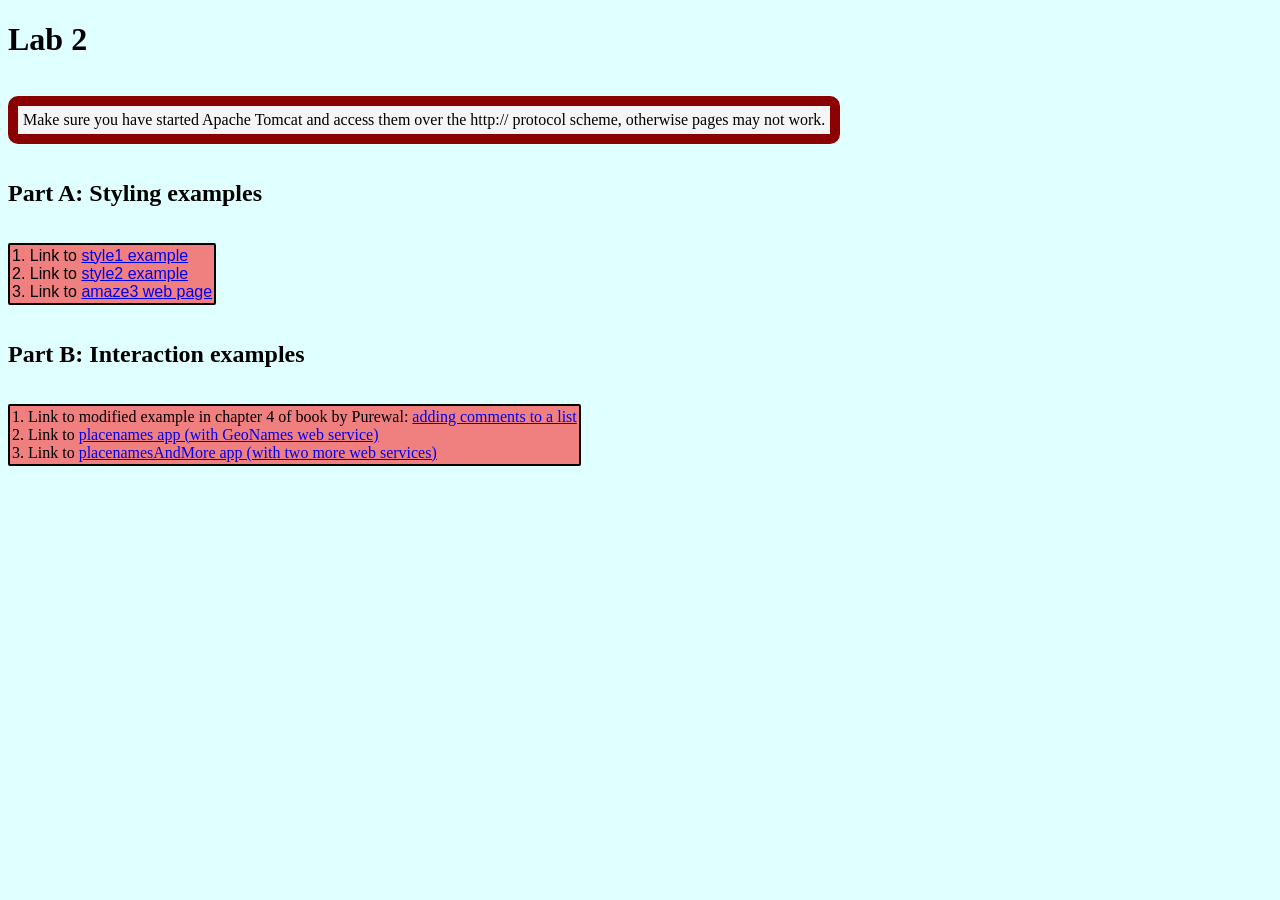
<file: lab2/index.html>
<!doctype html>
<html>

<head>
	<title>Lab 2 start page</title>
	<link href="webstyle.css" rel="stylesheet" type="text/css">
</head>

<body>
	<h1>Lab 2</h1>
	<p> Make sure you have started Apache Tomcat and access them over the http:// protocol scheme, otherwise pages may not work. </p>

	<h2>Part A: Styling examples</h2>
	<ol id="listA">
		<!-- <link href="https://fonts.google.com/" rel="stylesheet" type="text/css"> -->
		<li>
			Link to <a href="./styling/style1">style1 example</a>
		</li>
		<li>
			Link to <a href="./styling/style2">style2 example</a>
		</li>
		<li>
			Link to <a href="./styling/amaze3">amaze3 web page</a>
		</li>
	</ol>

	<h2>Part B: Interaction examples</h2>
	<ol id="listB">

		<li>
			Link to modified example in chapter 4 of book by Purewal: <a href="./interaction/add2dom/index.html">adding
				comments to a list</a>
		</li>
		<li>
			Link to <a href="./interaction/placenames/">placenames app (with GeoNames web service)</a>
		</li>
		<li>
			Link to <a href="./interaction/placenamesAndMore/">placenamesAndMore app (with two more web
				services)</a>
		</li>


	</ol>

	<br>

</body>

</html>
</file>
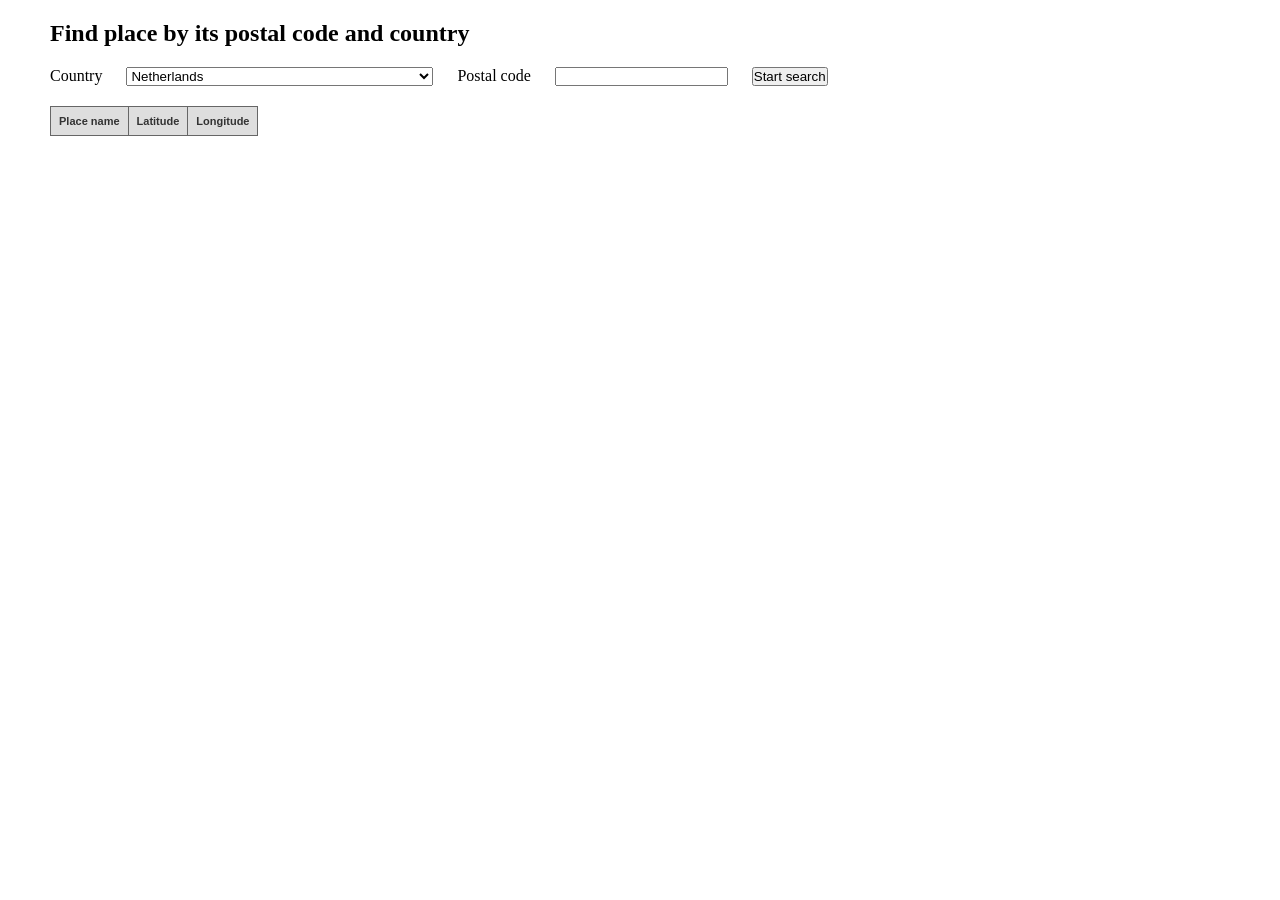
<file: lab2/Task_B/index.html>
<!doctype html>
<html>

<head>
	<meta charset="utf-8" />
	<title>Lab 2: places from GeoNames</title>
	<link rel="stylesheet" href="style.css">
	<script src="app.js"></script>

</head>

<body>
	<header>
	</header>

	<main>
		<section id='geonames' class='input_block'>
			<h2>Find place by its postal code and country</h2>

			<label for="countrySelect">Country</label>
			<select id="countrySelect">
				<option value="AF">Afghanistan</option>
				<option value="AX">Åland Islands</option>
				<option value="AL">Albania</option>
				<option value="DZ">Algeria</option>
				<option value="AS">American Samoa</option>
				<option value="AD">Andorra</option>
				<option value="AO">Angola</option>
				<option value="AI">Anguilla</option>
				<option value="AQ">Antarctica</option>
				<option value="AG">Antigua and Barbuda</option>
				<option value="AR">Argentina</option>
				<option value="AM">Armenia</option>
				<option value="AW">Aruba</option>
				<option value="AU">Australia</option>
				<option value="AT">Austria</option>
				<option value="AZ">Azerbaijan</option>
				<option value="BS">Bahamas</option>
				<option value="BH">Bahrain</option>
				<option value="BD">Bangladesh</option>
				<option value="BB">Barbados</option>
				<option value="BY">Belarus</option>
				<option value="BE">Belgium</option>
				<option value="BZ">Belize</option>
				<option value="BJ">Benin</option>
				<option value="BM">Bermuda</option>
				<option value="BT">Bhutan</option>
				<option value="BO">Bolivia</option>
				<option value="BA">Bosnia and Herzegovina</option>
				<option value="BW">Botswana</option>
				<option value="BV">Bouvet Island</option>
				<option value="BR">Brazil</option>
				<option value="IO">British Indian Ocean Territory</option>
				<option value="BN">Brunei Darussalam</option>
				<option value="BG">Bulgaria</option>
				<option value="BF">Burkina Faso</option>
				<option value="BI">Burundi</option>
				<option value="KH">Cambodia</option>
				<option value="CM">Cameroon</option>
				<option value="CA">Canada</option>
				<option value="CV">Cape Verde</option>
				<option value="KY">Cayman Islands</option>
				<option value="CF">Central African Republic</option>
				<option value="TD">Chad</option>
				<option value="CL">Chile</option>
				<option value="CN">China</option>
				<option value="CX">Christmas Island</option>
				<option value="CC">Cocos (Keeling) Islands</option>
				<option value="CO">Colombia</option>
				<option value="KM">Comoros</option>
				<option value="CG">Congo</option>
				<option value="CD">Congo, The Democratic Republic of The</option>
				<option value="CK">Cook Islands</option>
				<option value="CR">Costa Rica</option>
				<option value="CI">Cote D'ivoire</option>
				<option value="HR">Croatia</option>
				<option value="CU">Cuba</option>
				<option value="CY">Cyprus</option>
				<option value="CZ">Czechia</option>
				<option value="DK">Denmark</option>
				<option value="DJ">Djibouti</option>
				<option value="DM">Dominica</option>
				<option value="DO">Dominican Republic</option>
				<option value="EC">Ecuador</option>
				<option value="EG">Egypt</option>
				<option value="SV">El Salvador</option>
				<option value="GQ">Equatorial Guinea</option>
				<option value="ER">Eritrea</option>
				<option value="EE">Estonia</option>
				<option value="ET">Ethiopia</option>
				<option value="FK">Falkland Islands (Malvinas)</option>
				<option value="FO">Faroe Islands</option>
				<option value="FJ">Fiji</option>
				<option value="FI">Finland</option>
				<option value="FR">France</option>
				<option value="GF">French Guiana</option>
				<option value="PF">French Polynesia</option>
				<option value="TF">French Southern Territories</option>
				<option value="GA">Gabon</option>
				<option value="GM">Gambia</option>
				<option value="GE">Georgia</option>
				<option value="DE">Germany</option>
				<option value="GH">Ghana</option>
				<option value="GI">Gibraltar</option>
				<option value="GR">Greece</option>
				<option value="GL">Greenland</option>
				<option value="GD">Grenada</option>
				<option value="GP">Guadeloupe</option>
				<option value="GU">Guam</option>
				<option value="GT">Guatemala</option>
				<option value="GG">Guernsey</option>
				<option value="GN">Guinea</option>
				<option value="GW">Guinea-bissau</option>
				<option value="GY">Guyana</option>
				<option value="HT">Haiti</option>
				<option value="HM">Heard Island and Mcdonald Islands</option>
				<option value="VA">Holy See (Vatican City State)</option>
				<option value="HN">Honduras</option>
				<option value="HK">Hong Kong</option>
				<option value="HU">Hungary</option>
				<option value="IS">Iceland</option>
				<option value="IN">India</option>
				<option value="ID">Indonesia</option>
				<option value="IR">Iran, Islamic Republic of</option>
				<option value="IQ">Iraq</option>
				<option value="IE">Ireland</option>
				<option value="IM">Isle of Man</option>
				<option value="IL">Israel</option>
				<option value="IT">Italy</option>
				<option value="JM">Jamaica</option>
				<option value="JP">Japan</option>
				<option value="JE">Jersey</option>
				<option value="JO">Jordan</option>
				<option value="KZ">Kazakhstan</option>
				<option value="KE">Kenya</option>
				<option value="KI">Kiribati</option>
				<option value="KP">Korea, Democratic People's Republic of</option>
				<option value="KR">Korea, Republic of</option>
				<option value="KW">Kuwait</option>
				<option value="KG">Kyrgyzstan</option>
				<option value="LA">Lao People's Democratic Republic</option>
				<option value="LV">Latvia</option>
				<option value="LB">Lebanon</option>
				<option value="LS">Lesotho</option>
				<option value="LR">Liberia</option>
				<option value="LY">Libyan Arab Jamahiriya</option>
				<option value="LI">Liechtenstein</option>
				<option value="LT">Lithuania</option>
				<option value="LU">Luxembourg</option>
				<option value="MO">Macao</option>
				<option value="MK">Macedonia, The Former Yugoslav Republic of</option>
				<option value="MG">Madagascar</option>
				<option value="MW">Malawi</option>
				<option value="MY">Malaysia</option>
				<option value="MV">Maldives</option>
				<option value="ML">Mali</option>
				<option value="MT">Malta</option>
				<option value="MH">Marshall Islands</option>
				<option value="MQ">Martinique</option>
				<option value="MR">Mauritania</option>
				<option value="MU">Mauritius</option>
				<option value="YT">Mayotte</option>
				<option value="MX">Mexico</option>
				<option value="FM">Micronesia, Federated States of</option>
				<option value="MD">Moldova, Republic of</option>
				<option value="MC">Monaco</option>
				<option value="MN">Mongolia</option>
				<option value="ME">Montenegro</option>
				<option value="MS">Montserrat</option>
				<option value="MA">Morocco</option>
				<option value="MZ">Mozambique</option>
				<option value="MM">Myanmar</option>
				<option value="NA">Namibia</option>
				<option value="NR">Nauru</option>
				<option value="NP">Nepal</option>
				<option value="NL" selected="selected">Netherlands</option>
				<option value="AN">Netherlands Antilles</option>
				<option value="NC">New Caledonia</option>
				<option value="NZ">New Zealand</option>
				<option value="NI">Nicaragua</option>
				<option value="NE">Niger</option>
				<option value="NG">Nigeria</option>
				<option value="NU">Niue</option>
				<option value="NF">Norfolk Island</option>
				<option value="MP">Northern Mariana Islands</option>
				<option value="NO">Norway</option>
				<option value="OM">Oman</option>
				<option value="PK">Pakistan</option>
				<option value="PW">Palau</option>
				<option value="PS">Palestinian Territory, Occupied</option>
				<option value="PA">Panama</option>
				<option value="PG">Papua New Guinea</option>
				<option value="PY">Paraguay</option>
				<option value="PE">Peru</option>
				<option value="PH">Philippines</option>
				<option value="PN">Pitcairn</option>
				<option value="PL">Poland</option>
				<option value="PT">Portugal</option>
				<option value="PR">Puerto Rico</option>
				<option value="QA">Qatar</option>
				<option value="RE">Reunion</option>
				<option value="RO">Romania</option>
				<option value="RU">Russian Federation</option>
				<option value="RW">Rwanda</option>
				<option value="SH">Saint Helena</option>
				<option value="KN">Saint Kitts and Nevis</option>
				<option value="LC">Saint Lucia</option>
				<option value="PM">Saint Pierre and Miquelon</option>
				<option value="VC">Saint Vincent and The Grenadines</option>
				<option value="WS">Samoa</option>
				<option value="SM">San Marino</option>
				<option value="ST">Sao Tome and Principe</option>
				<option value="SA">Saudi Arabia</option>
				<option value="SN">Senegal</option>
				<option value="RS">Serbia</option>
				<option value="SC">Seychelles</option>
				<option value="SL">Sierra Leone</option>
				<option value="SG">Singapore</option>
				<option value="SK">Slovakia</option>
				<option value="SI">Slovenia</option>
				<option value="SB">Solomon Islands</option>
				<option value="SO">Somalia</option>
				<option value="ZA">South Africa</option>
				<option value="GS">South Georgia and The South Sandwich Islands</option>
				<option value="ES">Spain</option>
				<option value="LK">Sri Lanka</option>
				<option value="SD">Sudan</option>
				<option value="SR">Suriname</option>
				<option value="SJ">Svalbard and Jan Mayen</option>
				<option value="SZ">Swaziland</option>
				<option value="SE">Sweden</option>
				<option value="CH">Switzerland</option>
				<option value="SY">Syrian Arab Republic</option>
				<option value="TW">Taiwan</option>
				<option value="TJ">Tajikistan</option>
				<option value="TZ">Tanzania, United Republic of</option>
				<option value="TH">Thailand</option>
				<option value="TL">Timor-leste</option>
				<option value="TG">Togo</option>
				<option value="TK">Tokelau</option>
				<option value="TO">Tonga</option>
				<option value="TT">Trinidad and Tobago</option>
				<option value="TN">Tunisia</option>
				<option value="TR">Turkey</option>
				<option value="TM">Turkmenistan</option>
				<option value="TC">Turks and Caicos Islands</option>
				<option value="TV">Tuvalu</option>
				<option value="UG">Uganda</option>
				<option value="UA">Ukraine</option>
				<option value="AE">United Arab Emirates</option>
				<option value="GB">United Kingdom</option>
				<option value="US">United States</option>
				<option value="UM">United States Minor Outlying Islands</option>
				<option value="UY">Uruguay</option>
				<option value="UZ">Uzbekistan</option>
				<option value="VU">Vanuatu</option>
				<option value="VE">Venezuela</option>
				<option value="VN">Viet Nam</option>
				<option value="VG">Virgin Islands, British</option>
				<option value="VI">Virgin Islands, U.S.</option>
				<option value="WF">Wallis and Futuna</option>
				<option value="EH">Western Sahara</option>
				<option value="YE">Yemen</option>
				<option value="ZM">Zambia</option>
				<option value="ZW">Zimbabwe</option>
			</select>

			<label for="postal">Postal code</label>
			<input id='postal'>

			<button>Start search</button>
		</section>

		<div class="forDebug">
		</div>

		<div>
			<table id='resultsTable'>
				<tr>
					<th>
						Place name
					</th>
					<th>
						Latitude
					</th>
					<th>
						Longitude
					</th>
				</tr>
			</table>
		</div>

		<div class="messages">
		</div>

		<div class="mapDiv">
		</div>

		<div class="forDebug2">
		</div>

		<div class="messages2">
		</div>

		<table id="xmlDataAsTable">
		</table>
	</main>

	<footer>
	</footer>

</body>

</html>
</file>
<file: lab2/webstyle.css>
body {
  background: lightcyan;
}
p {
    background-color: whitesmoke;
    border: 10px solid darkred;
    border-radius: 10px;
    padding: 5px;
    list-style-position: inside;   /* keeps numbers inside */
    display: inline-block;   */ */
}

ol {
    background-color: lightcoral;
    border: 2px solid black;
    border-radius: 2px;
    padding: 2px;

    list-style-position: inside;   
    display: inline-block;
}         

#listA {
    font-family: Arial, Helvetica, sans-serif;
}
</file>
<file: lab2/Task_B/style.css>
* {
  padding: 0;
  margin: 10px;
}
table {
  font-family: verdana, arial, sans-serif;
  font-size: 11px;
  color: #333333;
  border-width: 1px;
  border-color: #666666;
  border-collapse: collapse;
}
th {
  border-width: 1px;
  padding: 8px;
  border-style: solid;
  border-color: #666666;
  background-color: #dedede;
}
td {
  border-width: 1px;
  padding: 8px;
  border-style: solid;
  border-color: #666666;
  background-color: #ffffff;
}
</file>
